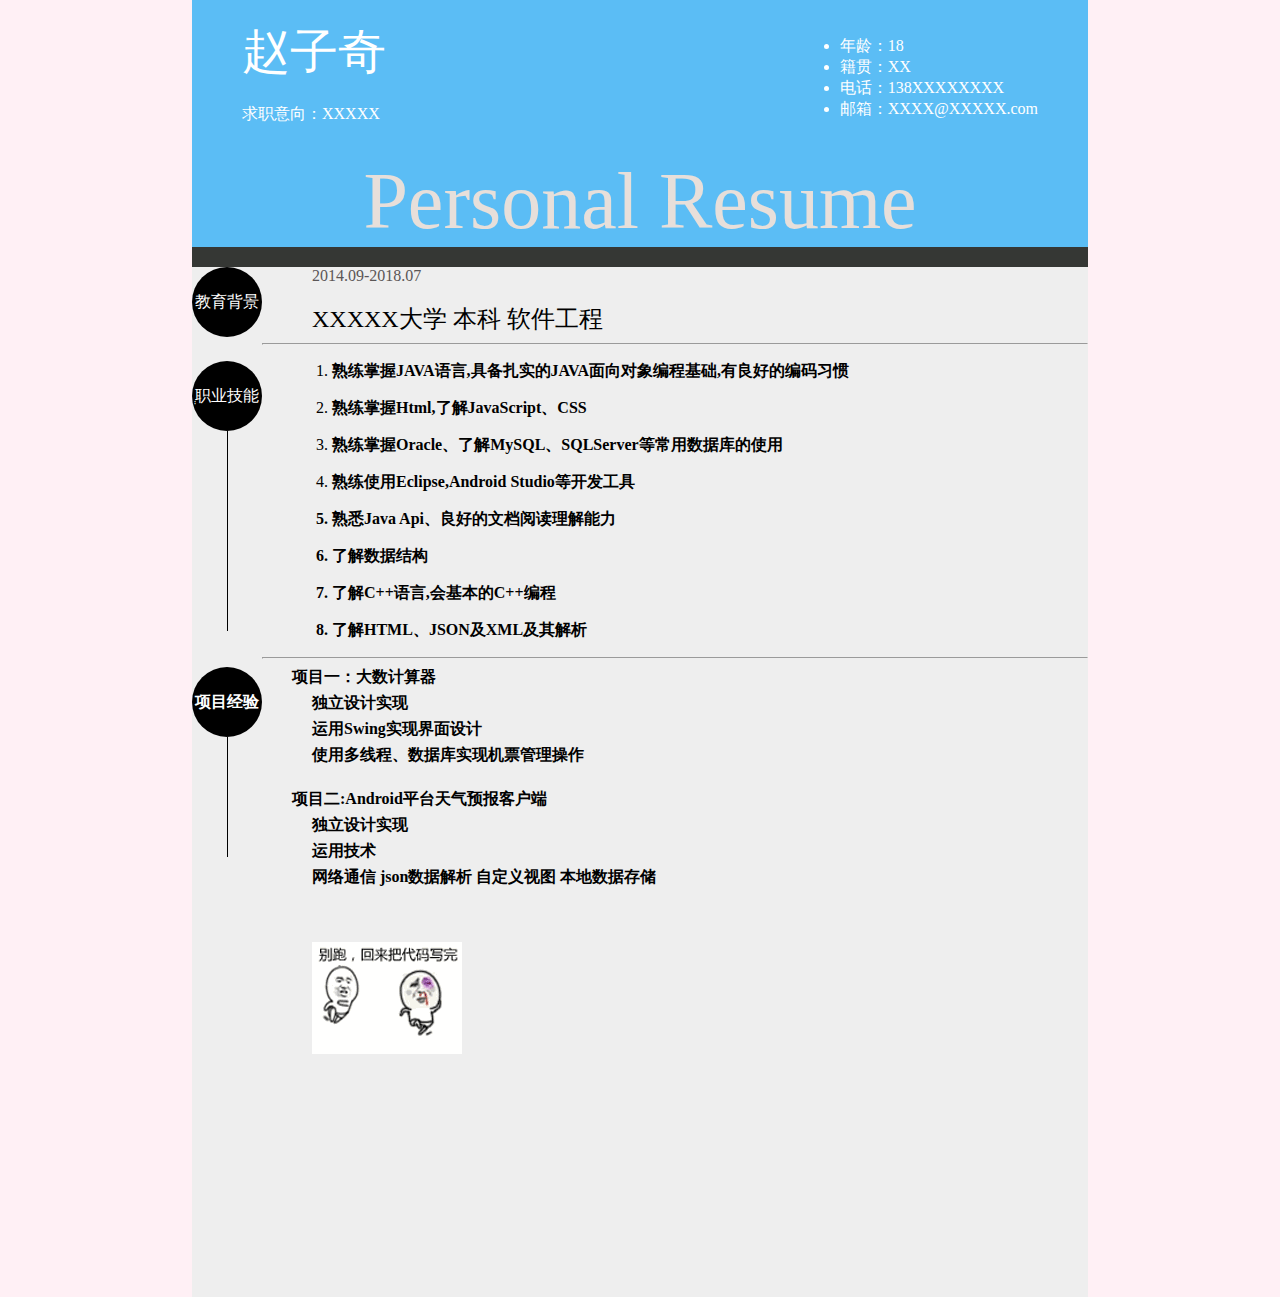
<file: index.html>
﻿<!DOCTYPE html>
<html>

<head>
  <meta charset="utf-8">
  <title>个人简历</title>
  <link rel="stylesheet" href="css//1.css" >
</head>

<body>
  <header>
    <div class="base-div">
      <span class="name">赵子奇</span>
      <span class="direction">求职意向：XXXXX</span>
    </div>

    <div class="detailed-div">
      <ul class="detailed-ul">
        <li>年龄：18</li>
        <li>籍贯：XX</li>
        <li>电话：138XXXXXXXX</li>
        <li>邮箱：XXXX@XXXXX.com</li>
      </ul>
    </div>

    <div>
      <span class="text-resume-div">Personal Resume</span>
    </div>
  </header>
  <div class="Separator-div"></div>
  <main>
    <div class="education-div">
      <div class="img-education-div">
        <span class="text-education-span">教育背景</span>
      </div>
      <span class="education-time-span">2014.09-2018.07</span>
      <br/>
      <br/>
      <span class="education-school-span"> XXXXX大学 本科 软件工程</span>
    </div>
    <hr/>
    <div class="skll-div">
      <div class="img_circle-skill-div">
        <span class="text-education-span">ְ职业技能</span>
        <div class="img_line-skil-div"></div>
      </div>
      <div class="skill-list-div">
        <ol>
            <li><p><b>熟练掌握JAVA语言,具备扎实的JAVA面向对象编程基础,有良好的编码习惯</b></p></li>
            <li><p><b>熟练掌握Html,了解JavaScript、CSS</b></p></li>
            <li><p><b>熟练掌握Oracle、了解MySQL、SQLServer等常用数据库的使用</b></p></li>
            <li><p><b>熟练使用Eclipse,Android Studio等开发工具</p></li>
            <li><p><b>熟悉Java Api、良好的文档阅读理解能力</b></p></li>
            <li><p><b>了解数据结构</b></p></li>
            <li><p><b>了解C++语言,会基本的C++编程</b></p></li>
            <li><p><b>了解HTML、JSON及XML及其解析</b></p></li>
        </ol>
      </div>
    </div>
    <hr>
    <div class="experience-div">
      <div class="img-experience-div">
        <span class="text-experience-span">项目经验</span>
      </div>
      <div class="img_line-experience-div"></div>
      <div class="experience1-div">
        <b>项目一：大数计算器</b>
        <div class="div-p">
          <p>独立设计实现</p>
          <p>运用Swing实现界面设计</p>
          <p>使用多线程、数据库实现机票管理操作</p>
        </div>
      </div>
      <br/>
      <div class="experience2-div">
        <b>项目二:Android平台天气预报客户端</b>
        <div class="div-p">
          <p>独立设计实现</p>
          <p>运用技术</p>
          <p>网络通信 json数据解析 自定义视图 本地数据存储<br/><br/><br/><br/>
          <img src="1.gif">
          <br/><br/><br/><br/><br/><br/><br/><br/><br/><br/><br/><br/><br/><br/></p>
        </div>
      </div>
    </div>
  </main>
</body>

</html>
</file>
<file: css/1.css>
hr {
  margin-left: 70px;
}
body {
  background-color: #fff0f5;
  min-height: 500px;
  overflow: auto;
  width: 70%;
  margin: 0 auto;
}
header {
  background-color: #5bbdf5;
  min-height: 200px;
}
main {
  background-color: #eee;
  min-height: 500px;
  overflow: auto;
  padding: 0px 0px;
}
.Separator-div {
  height: 20px;
  background-color: #353734;
}
.base-div {
  color: #fff;
  float: left;
}
.name {
  display: block;
  font-size: 3em;
  padding: 20px 50px;
}
.direction {
  display: block;
  padding: 0 50px;
}
.detailed-div {
  color: #fff;
  float: right;
}
.detailed-ul {
  padding: 20px 50px;
}
.text-resume-div {
  font-size: 5em;
  clear: both;
  width: 100%;
  text-align: center;
  display: block;
  color: rgba(231, 223, 218, 1);
}
.img-education-div {
  width: 70px;
  height: 70px;
  border-radius: 35px;
  background-color: #000;
  color: #fff;
  text-align: center;
  float: left;
}
.text-education-span {
  line-height: 70px;
}
.education-time-span {
  margin: 20px 50px;
  color: #5b5656;
}
.education-school-span {
  font-size: 1.5em;
  margin: 20px 50px;
}
.skill-div {
  min-height: 70px;
  overflow: auto;
}
.img_circle-skill-div {
  width: 70px;
  height: 70px;
  border-radius: 35px;
  background-color: #000;
  color: #fff;
  text-align: center;
  float: left;
}
.img_line-skil-div {
  width: 1px;
  margin-left: 35px;
  background-color: #000;
  height: 200px;
  float: left;
  clear: left;
}
.skill-list-div {
  margin: 0 100px;
}
.experience-div {
  min-height: 200px;
  overflow: auto;
}
.img-experience-div {
  width: 70px;
  height: 70px;
  border-radius: 35px;
  background-color: #000;
  color: #fff;
  text-align: center;
  float: left;
}
.img_line-experience-div {
  width: 1px;
  margin-left: 35px;
  background-color: #000;
  height: 120px;
  float: left;
  clear: left;
}
.text-experience-span {
  line-height: 70px;
}
.experience1-div {
  margin: 0 100px;
}
.experience2-div {
  margin: 0 100px;
}
.div-p p {
  margin: 5px 20px;
}
</file>
